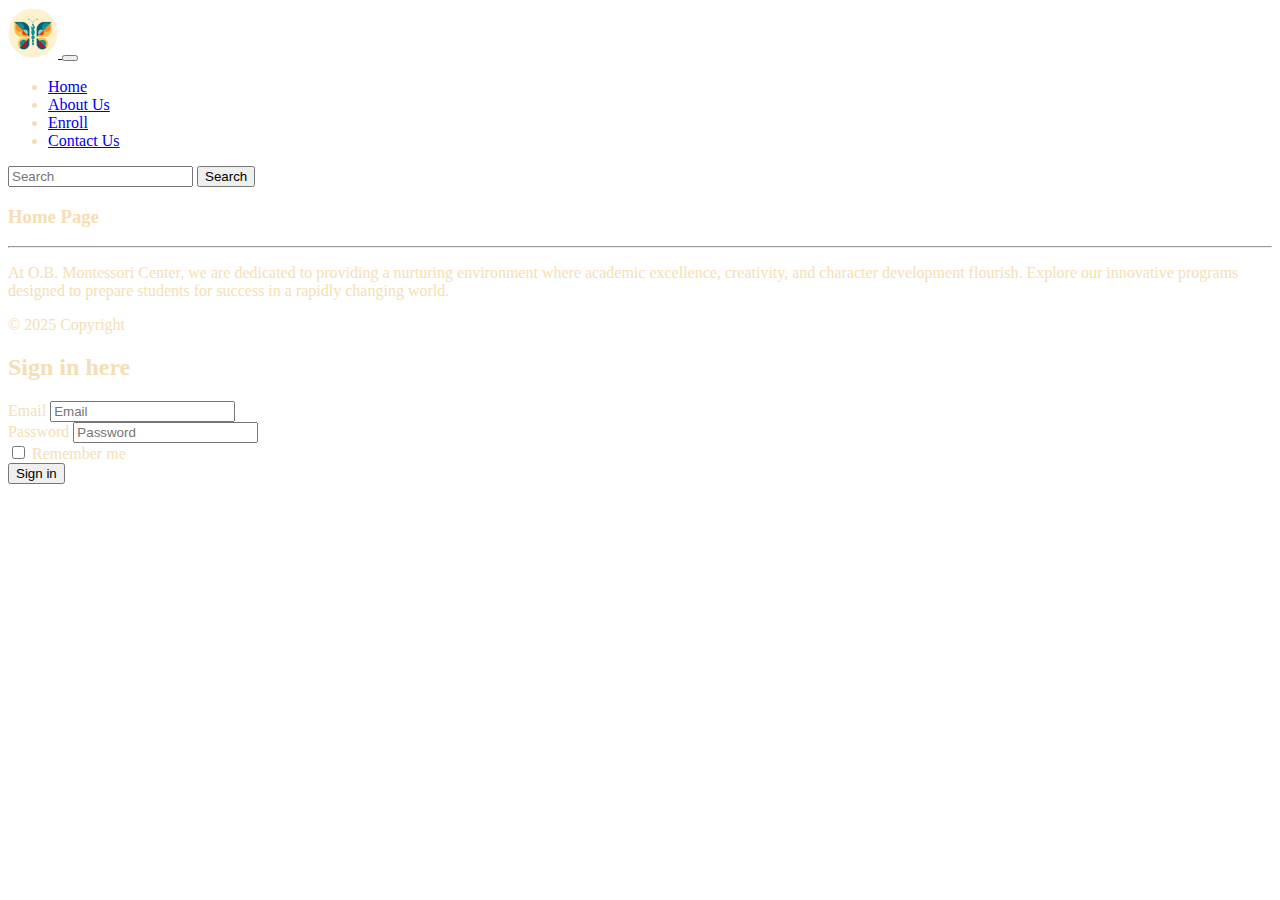
<file: index.html>
<!DOCTYPE html>
<html lang="en">
<head>
    <meta charset="UTF-8">
    <meta name="viewport" content="width=device-width, initial-scale=1.0">
    <title>Drill 2</title>

    <!-- START OF CSS -->
    <link rel="stylesheet" href="style.css">

    <!-- START OF BOOTSTRAP 5 -->
    <link href="https://cdn.jsdelivr.net/npm/bootstrap@5.3.8/dist/css/bootstrap.min.css" rel="stylesheet" integrity="sha384-sRIl4kxILFvY47J16cr9ZwB07vP4J8+LH7qKQnuqkuIAvNWLzeN8tE5YBujZqJLB" crossorigin="anonymous">
    <script src="https://cdn.jsdelivr.net/npm/bootstrap@5.3.8/dist/js/bootstrap.bundle.min.js" integrity="sha384-FKyoEForCGlyvwx9Hj09JcYn3nv7wiPVlz7YYwJrWVcXK/BmnVDxM+D2scQbITxI" crossorigin="anonymous"></script>

</head>
<body>
    <nav class="navbar navbar-expand-sm navbar-dark bg-dark">
        <div class="container-fluid">
            <a class="navbar-brand" href="#">
                <img src="OBMC 60 Icon_Circle.png" alt="Logo" width="50" height="50px">
            </a>
            <button class="navbar-toggler" type="button" data-bs-toggler="collapse" data-bs-target="#mynavbar">
                <span class="navbar-toggler-icon"></span>
            </button>
        </div>
        <div class="collapse navbar-collapse" id="mynavbar">
        <ul class="navbar-nav me-auto">
            <li class="nav-item"><a class="nav-link" href="index.html" target="_self">Home</a></li>
            <li class="nav-item"><a class="nav-link" href="about.html" target="_self">About Us</a> </li>
            <li class="nav-item"> <a class="nav-link" href="enroll.html" target="_self">Enroll</a> </li>
            <li class="nav-item"> <a class="nav-link" href="contact.html" target="_self">Contact Us</a></li>
        </ul>
        <form class="d-flex">
            <input class="form-control me-2" type="text" placeholder="Search">
            <button class="btn btn-primary" type="button">Search</button>
        </form>
    </div>
    </nav>
    <div class="container-fluid mt-3">
        <!-- SAMPLE CONTENT -->
         <div class="container p-5 mt-3 bg-light text-dark">
            <h3>Home Page</h3><hr>
            <p>
                At O.B. Montessori Center, we are dedicated to providing a nurturing
                environment where academic excellence, creativity, and character
                development flourish. Explore our innovative programs designed to
                prepare students for success in a rapidly changing world.
            </p>
         </div>
    </div>
    <footer class="text-center py-2 bg-dark text-light mt-auto fixed-bottom">
        &copy; 2025 Copyright
    </footer>

     <!-- MAIN SECTION -->
      <div class="container bg-secondary p-3 mt-3 mb-3 rounded" id="responsive-form">
        <h2 class="text-warning">Sign in here</h2>
        <form>
            <!-- ROW 1 -->
            <div class="row align-items-center g-3">
                <!-- EMAIL -->
                <div class="col-md-auto col-12">
                    <label class="form-label d-md-none" for="inputEmail">Email</label>
                    <input type="email" class="form-control" id="inputEmail" placeholder="Email">
                </div>
                <!-- PASSWORD -->
                <div class="col-md-auto col-12">
                    <label class="form-label d-md-none" for="inputPassword">Password</label>
                    <input type="password" class="form-control" id="inputPassword" placeholder="Password">
                </div>
                <!-- CHECKBOX -->
                <div class="col-md-auto col-12">
                <div class="form-check">
                    <input class="form-check-input" type="checkbox" id="checkRemember">
                    <label class="form-check-label" for="checkRemember">Remember me</label>
                </div>
                </div>
                <!-- BUTTON -->
                <div class="col-md-auto col-12">
                    <button type="submit" class="btn btn-warning">Sign in</button>
                </div>
            </div>
        </form>
      </div>
</body>
</html>
</file>
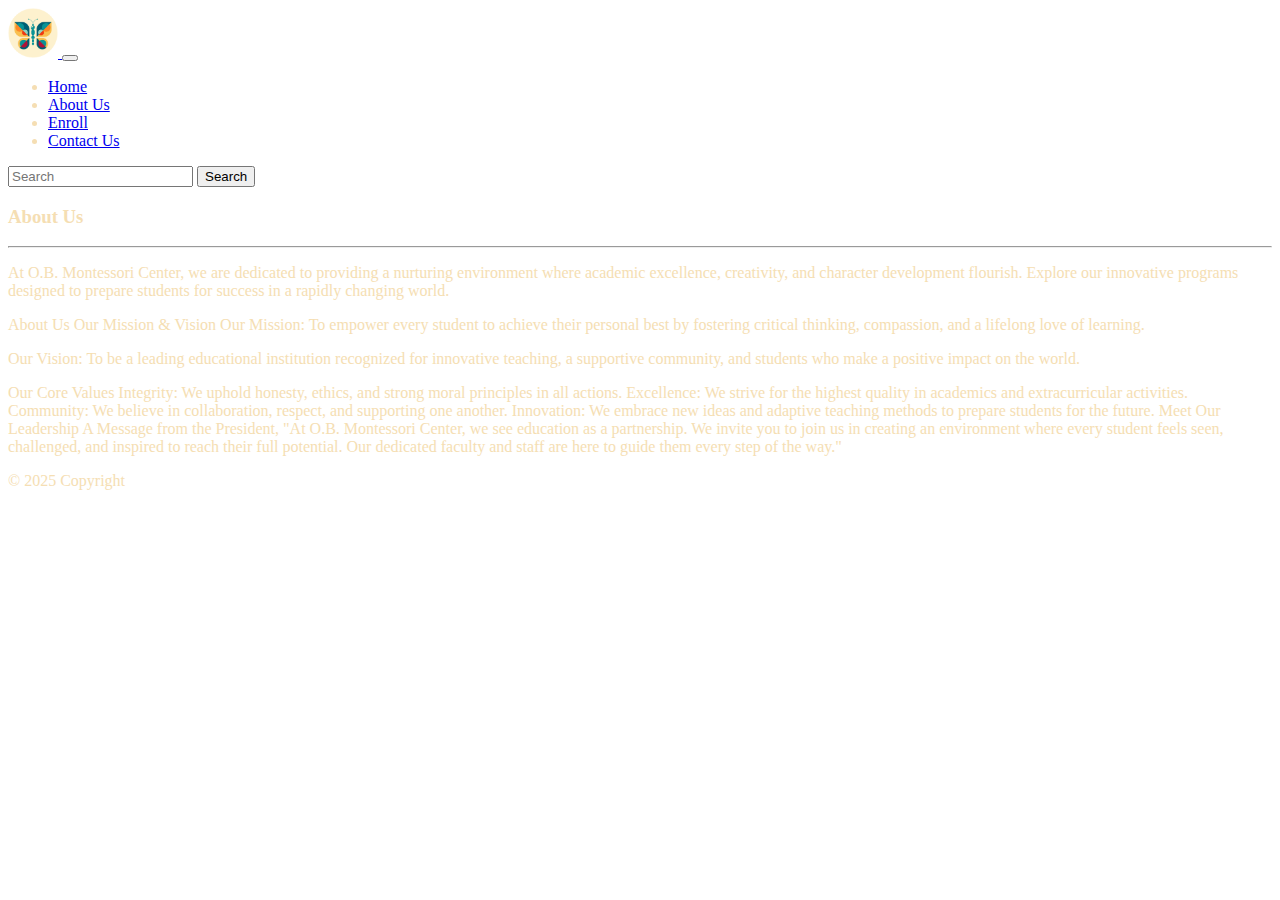
<file: about.html>
<!DOCTYPE html>
<html lang="en">
<head>
    <meta charset="UTF-8">
    <meta name="viewport" content="width=device-width, initial-scale=1.0">
    <title>About Me</title>
    
    <!-- START OF CSS -->
    <link rel="stylesheet" href="style.css">

    <!-- START OF BOOTSTRAP 5 -->
    <link href="https://cdn.jsdelivr.net/npm/bootstrap@5.3.8/dist/css/bootstrap.min.css" rel="stylesheet" integrity="sha384-sRIl4kxILFvY47J16cr9ZwB07vP4J8+LH7qKQnuqkuIAvNWLzeN8tE5YBujZqJLB" crossorigin="anonymous">
    <script src="https://cdn.jsdelivr.net/npm/bootstrap@5.3.8/dist/js/bootstrap.bundle.min.js" integrity="sha384-FKyoEForCGlyvwx9Hj09JcYn3nv7wiPVlz7YYwJrWVcXK/BmnVDxM+D2scQbITxI" crossorigin="anonymous"></script>

</head>
<body>
    </div>
    <nav class="navbar navbar-expand-sm navbar-dark bg-dark">
        <div class="container-fluid">
            <a class="navbar-brand" href="#">
                <img src="OBMC 60 Icon_Circle.png" alt="Logo" width="50" height="50px">
            </a>
            <button class="navbar-toggler" type="button" data-bs-toggler="collapse" data-bs-target="#mynavbar">
                <span class="navbar-toggler-icon"></span>
            </button>
        </div>
        <div class="collapse navbar-collapse" id="mynavbar">
        <ul class="navbar-nav me-auto">
            <li class="nav-item"><a class="nav-link" href="index.html" target="_self">Home</a></li>
            <li class="nav-item"><a class="nav-link" href="about.html" target="_self">About Us</a> </li>
            <li class="nav-item"> <a class="nav-link" href="enroll.html" target="_self">Enroll</a> </li>
            <li class="nav-item"> <a class="nav-link" href="contact.html" target="_self">Contact Us</a></li>
        </ul>
        <form class="d-flex">
            <input class="form-control me-2" type="text" placeholder="Search">
            <button class="btn btn-primary" type="button">Search</button>
        </form>
    </div>
    </nav>
    <div class="container-fluid mt-3">
        <!-- SAMPLE CONTENT -->
         <div class="container p-5 mt-3 bg-light text-dark">
            <h3>About Us</h3><hr>
            <p>
                At O.B. Montessori Center, we are dedicated to providing a nurturing environment where academic excellence, creativity, and character development flourish. Explore our innovative programs designed to prepare students for success in a rapidly changing world.
            </p>
            <p>
                About Us
                Our Mission & Vision
                Our Mission: To empower every student to achieve their personal best by fostering critical thinking, compassion, and a lifelong love of learning.
            </p>
            <p>
                Our Vision: To be a leading educational institution recognized for innovative teaching, a supportive community, and students who make a positive impact on the world.
            </p>
            <p>
                Our Core Values
                Integrity: We uphold honesty, ethics, and strong moral principles in all actions.
                Excellence: We strive for the highest quality in academics and extracurricular activities.
                Community: We believe in collaboration, respect, and supporting one another.
                Innovation: We embrace new ideas and adaptive teaching methods to prepare students for the future.
                Meet Our Leadership
                A Message from the President, "At O.B. Montessori Center, we see education as a partnership. We invite you to join us in creating an environment where every student feels seen, challenged, and inspired to reach their full potential. Our dedicated faculty and staff are here to guide them every step of the way."
            </p>
         </div>
    </div>
    <footer class="text-center py-2 bg-dark text-light mt-auto fixed-bottom">
        &copy; 2025 Copyright
    </footer>
</body>
</html>
</file>
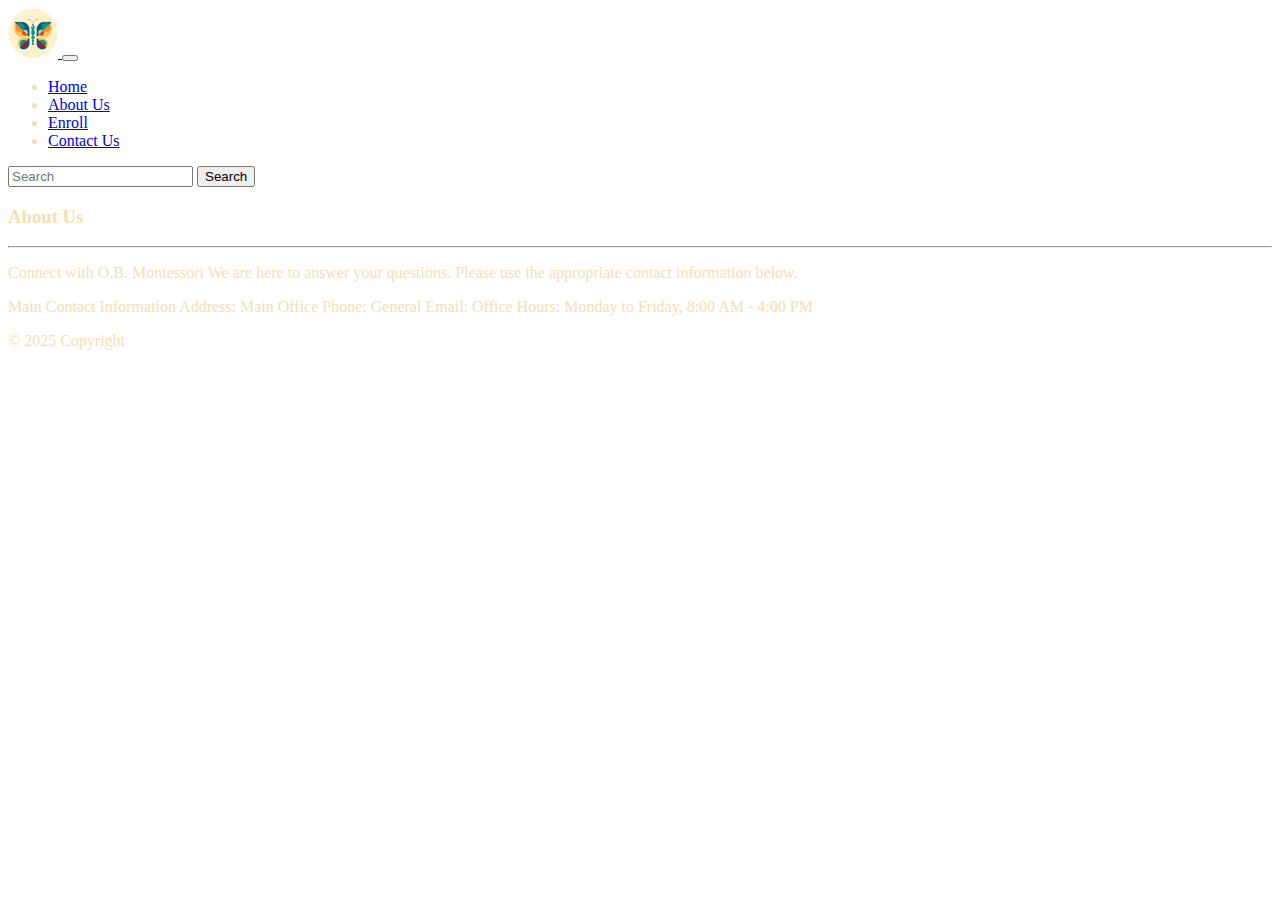
<file: contact.html>
<!DOCTYPE html>
<html lang="en">
<head>
    <meta charset="UTF-8">
    <meta name="viewport" content="width=device-width, initial-scale=1.0">
    <title>About Me</title>
    
    <!-- START OF CSS -->
    <link rel="stylesheet" href="style.css">

    <!-- START OF BOOTSTRAP 5 -->
    <link href="https://cdn.jsdelivr.net/npm/bootstrap@5.3.8/dist/css/bootstrap.min.css" rel="stylesheet" integrity="sha384-sRIl4kxILFvY47J16cr9ZwB07vP4J8+LH7qKQnuqkuIAvNWLzeN8tE5YBujZqJLB" crossorigin="anonymous">
    <script src="https://cdn.jsdelivr.net/npm/bootstrap@5.3.8/dist/js/bootstrap.bundle.min.js" integrity="sha384-FKyoEForCGlyvwx9Hj09JcYn3nv7wiPVlz7YYwJrWVcXK/BmnVDxM+D2scQbITxI" crossorigin="anonymous"></script>

</head>
<body>
    </div>
    <nav class="navbar navbar-expand-sm navbar-dark bg-dark">
        <div class="container-fluid">
            <a class="navbar-brand" href="#">
                <img src="OBMC 60 Icon_Circle.png" alt="Logo" width="50" height="50px">
            </a>
            <button class="navbar-toggler" type="button" data-bs-toggler="collapse" data-bs-target="#mynavbar">
                <span class="navbar-toggler-icon"></span>
            </button>
        </div>
        <div class="collapse navbar-collapse" id="mynavbar">
        <ul class="navbar-nav me-auto">
            <li class="nav-item"><a class="nav-link" href="index.html" target="_self">Home</a></li>
            <li class="nav-item"><a class="nav-link" href="about.html" target="_self">About Us</a> </li>
            <li class="nav-item"> <a class="nav-link" href="enroll.html" target="_self">Enroll</a> </li>
            <li class="nav-item"> <a class="nav-link" href="contact.html" target="_self">Contact Us</a></li>
        </ul>
        <form class="d-flex">
            <input class="form-control me-2" type="text" placeholder="Search">
            <button class="btn btn-primary" type="button">Search</button>
        </form>
    </div>
    </nav>
    <div class="container-fluid mt-3">
        <!-- SAMPLE CONTENT -->
         <div class="container p-5 mt-3 bg-light text-dark">
            <h3>About Us</h3><hr>
            <p>
                Connect with O.B. Montessori
                We are here to answer your questions. Please use the appropriate contact information below.
            </p>
            <p>
                Main Contact Information
                Address:
                Main Office Phone:
                General Email:
                Office Hours: Monday to Friday, 8:00 AM - 4:00 PM
            </p>
         </div>
    </div>
    <footer class="text-center py-2 bg-dark text-light mt-auto fixed-bottom">
        &copy; 2025 Copyright
    </footer>
</body>
</html>
</file>
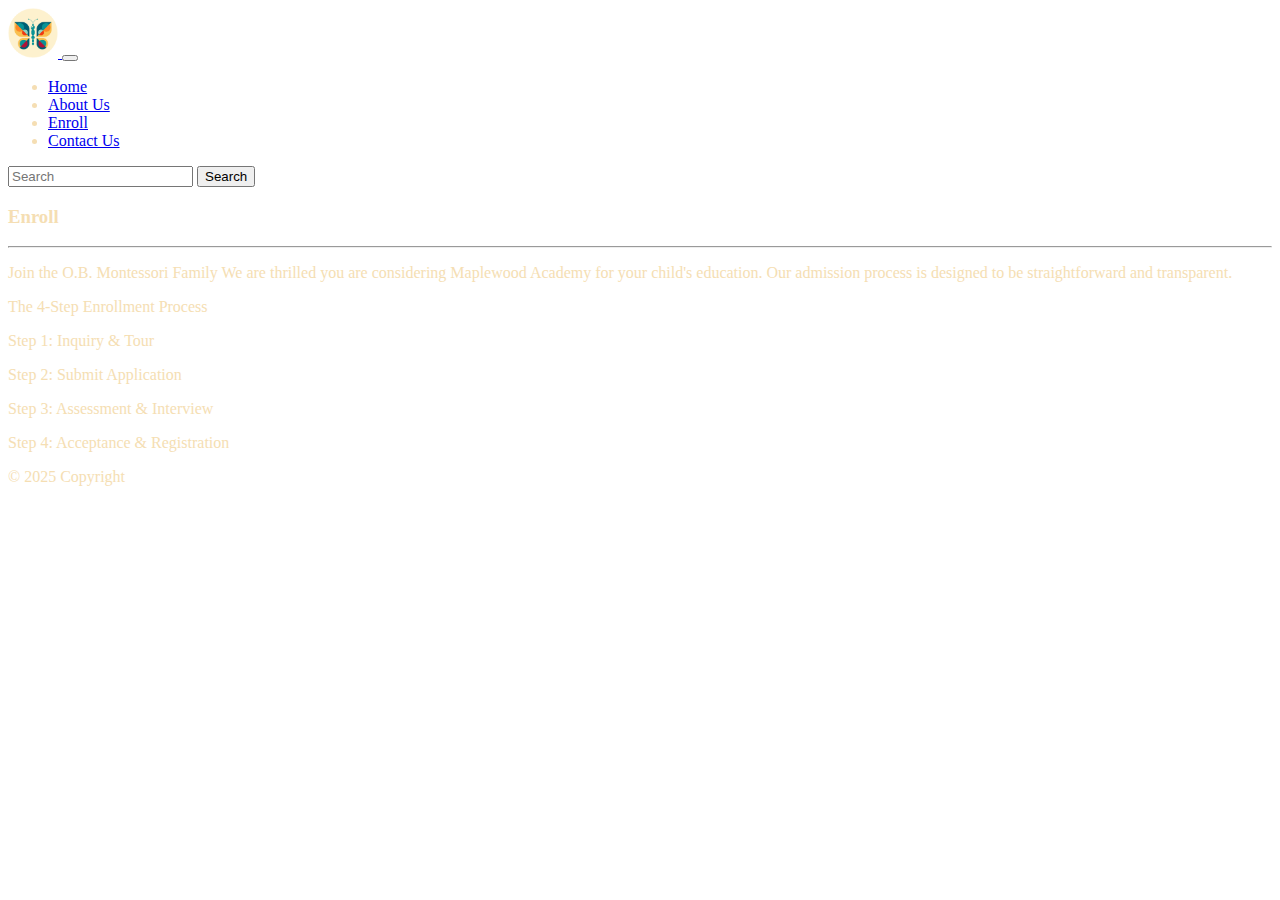
<file: enroll.html>
<!DOCTYPE html>
<html lang="en">
<head>
    <meta charset="UTF-8">
    <meta name="viewport" content="width=device-width, initial-scale=1.0">
    <title>About Me</title>
    
    <!-- START OF CSS -->
    <link rel="stylesheet" href="style.css">

    <!-- START OF BOOTSTRAP 5 -->
    <link href="https://cdn.jsdelivr.net/npm/bootstrap@5.3.8/dist/css/bootstrap.min.css" rel="stylesheet" integrity="sha384-sRIl4kxILFvY47J16cr9ZwB07vP4J8+LH7qKQnuqkuIAvNWLzeN8tE5YBujZqJLB" crossorigin="anonymous">
    <script src="https://cdn.jsdelivr.net/npm/bootstrap@5.3.8/dist/js/bootstrap.bundle.min.js" integrity="sha384-FKyoEForCGlyvwx9Hj09JcYn3nv7wiPVlz7YYwJrWVcXK/BmnVDxM+D2scQbITxI" crossorigin="anonymous"></script>

</head>
<body>
    </div>
    <nav class="navbar navbar-expand-sm navbar-dark bg-dark">
        <div class="container-fluid">
            <a class="navbar-brand" href="#">
                <img src="OBMC 60 Icon_Circle.png" alt="Logo" width="50" height="50px">
            </a>
            <button class="navbar-toggler" type="button" data-bs-toggler="collapse" data-bs-target="#mynavbar">
                <span class="navbar-toggler-icon"></span>
            </button>
        </div>
        <div class="collapse navbar-collapse" id="mynavbar">
        <ul class="navbar-nav me-auto">
            <li class="nav-item"><a class="nav-link" href="index.html" target="_self">Home</a></li>
            <li class="nav-item"><a class="nav-link" href="about.html" target="_self">About Us</a> </li>
            <li class="nav-item"> <a class="nav-link" href="enroll.html" target="_self">Enroll</a> </li>
            <li class="nav-item"> <a class="nav-link" href="contact.html" target="_self">Contact Us</a></li>
        </ul>
        <form class="d-flex">
            <input class="form-control me-2" type="text" placeholder="Search">
            <button class="btn btn-primary" type="button">Search</button>
        </form>
    </div>
    </nav>
    <div class="container-fluid mt-3">
        <!-- SAMPLE CONTENT -->
         <div class="container p-5 mt-3 bg-light text-dark">
            <h3>Enroll</h3><hr>
            <p>
                Join the O.B. Montessori Family We are thrilled you are considering Maplewood Academy for your child's education. Our admission process is designed to be straightforward and transparent.
            </p>
            <p>
                The 4-Step Enrollment Process
            <p>
                Step 1: Inquiry & Tour
            </p>
            <p>
                Step 2: Submit Application
            </p>
            <p>
                Step 3: Assessment & Interview
            </p>
            <p>
                Step 4: Acceptance & Registration
            </p>
         </div>
    </div>
    <footer class="text-center py-2 bg-dark text-light mt-auto fixed-bottom">
        &copy; 2025 Copyright
    </footer>
</body>
</html>
</file>
<file: style.css>
body {
    color: wheat;
}
</file>
